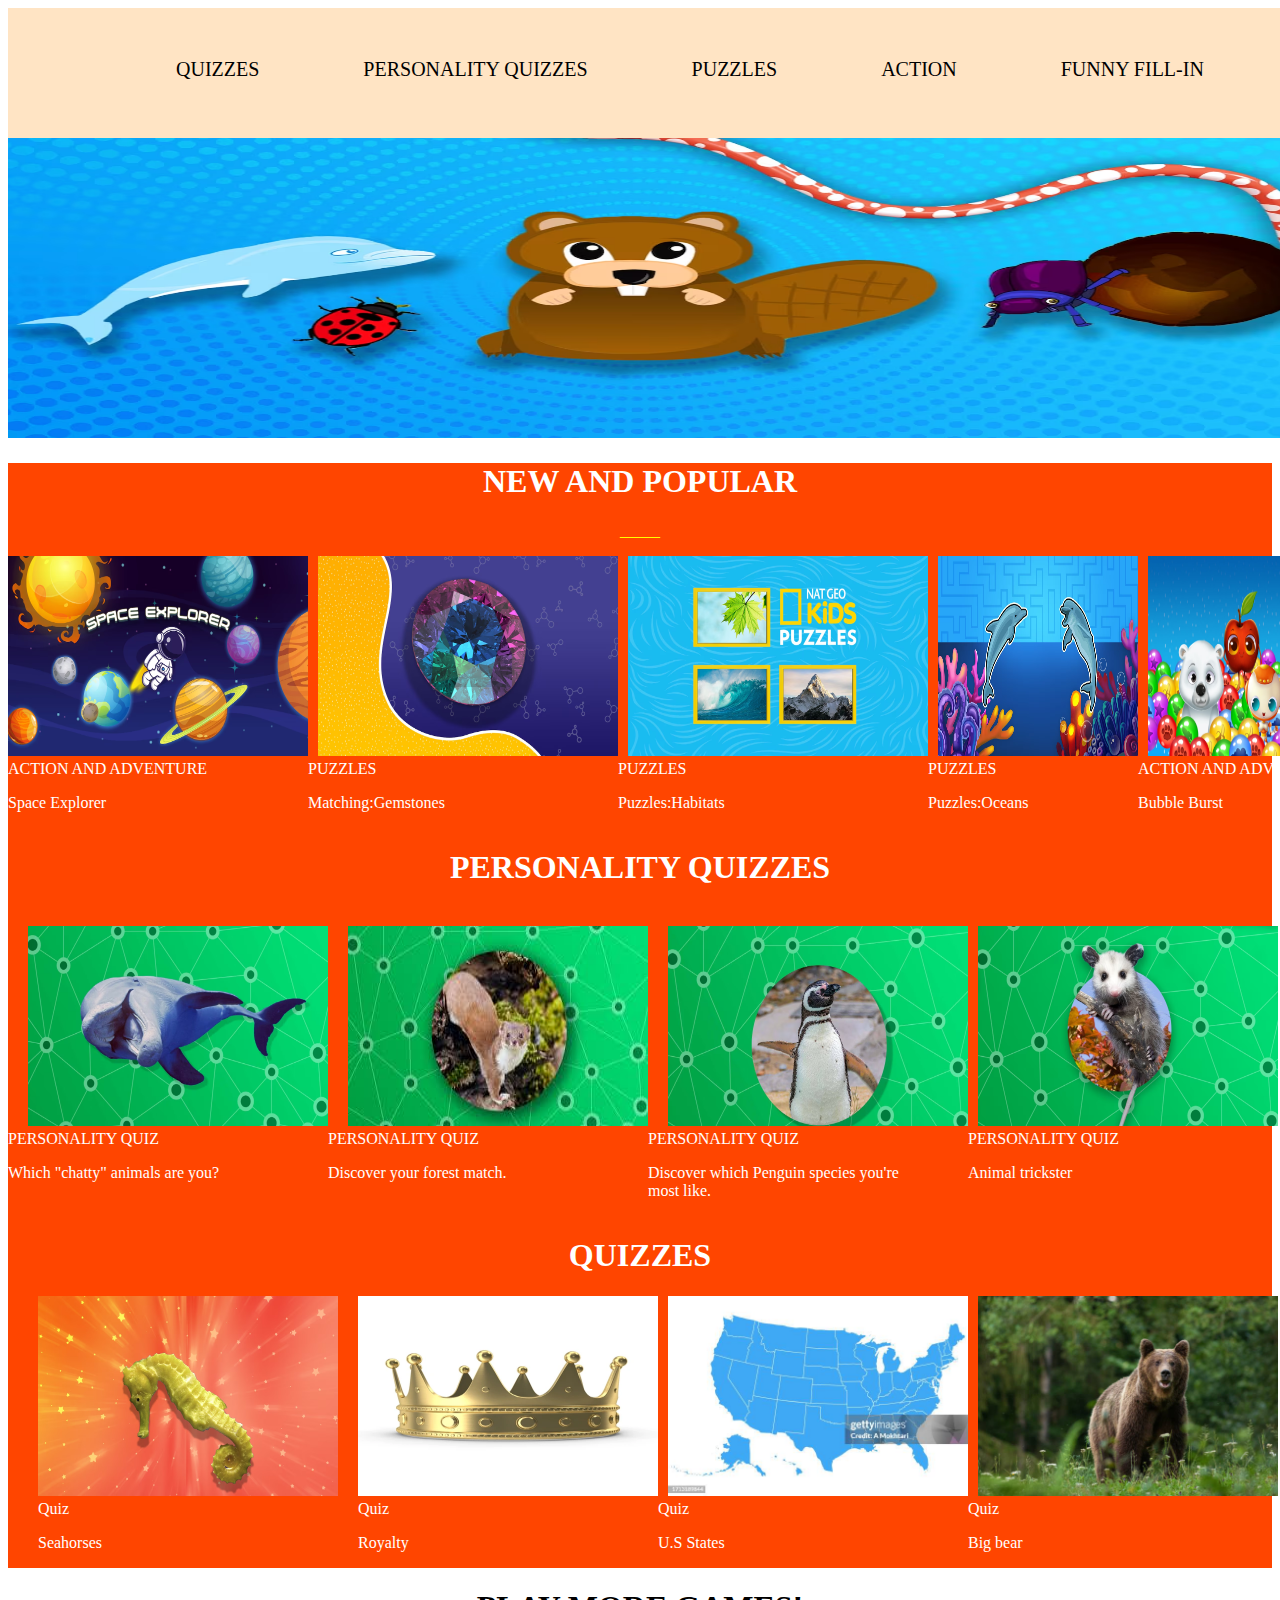
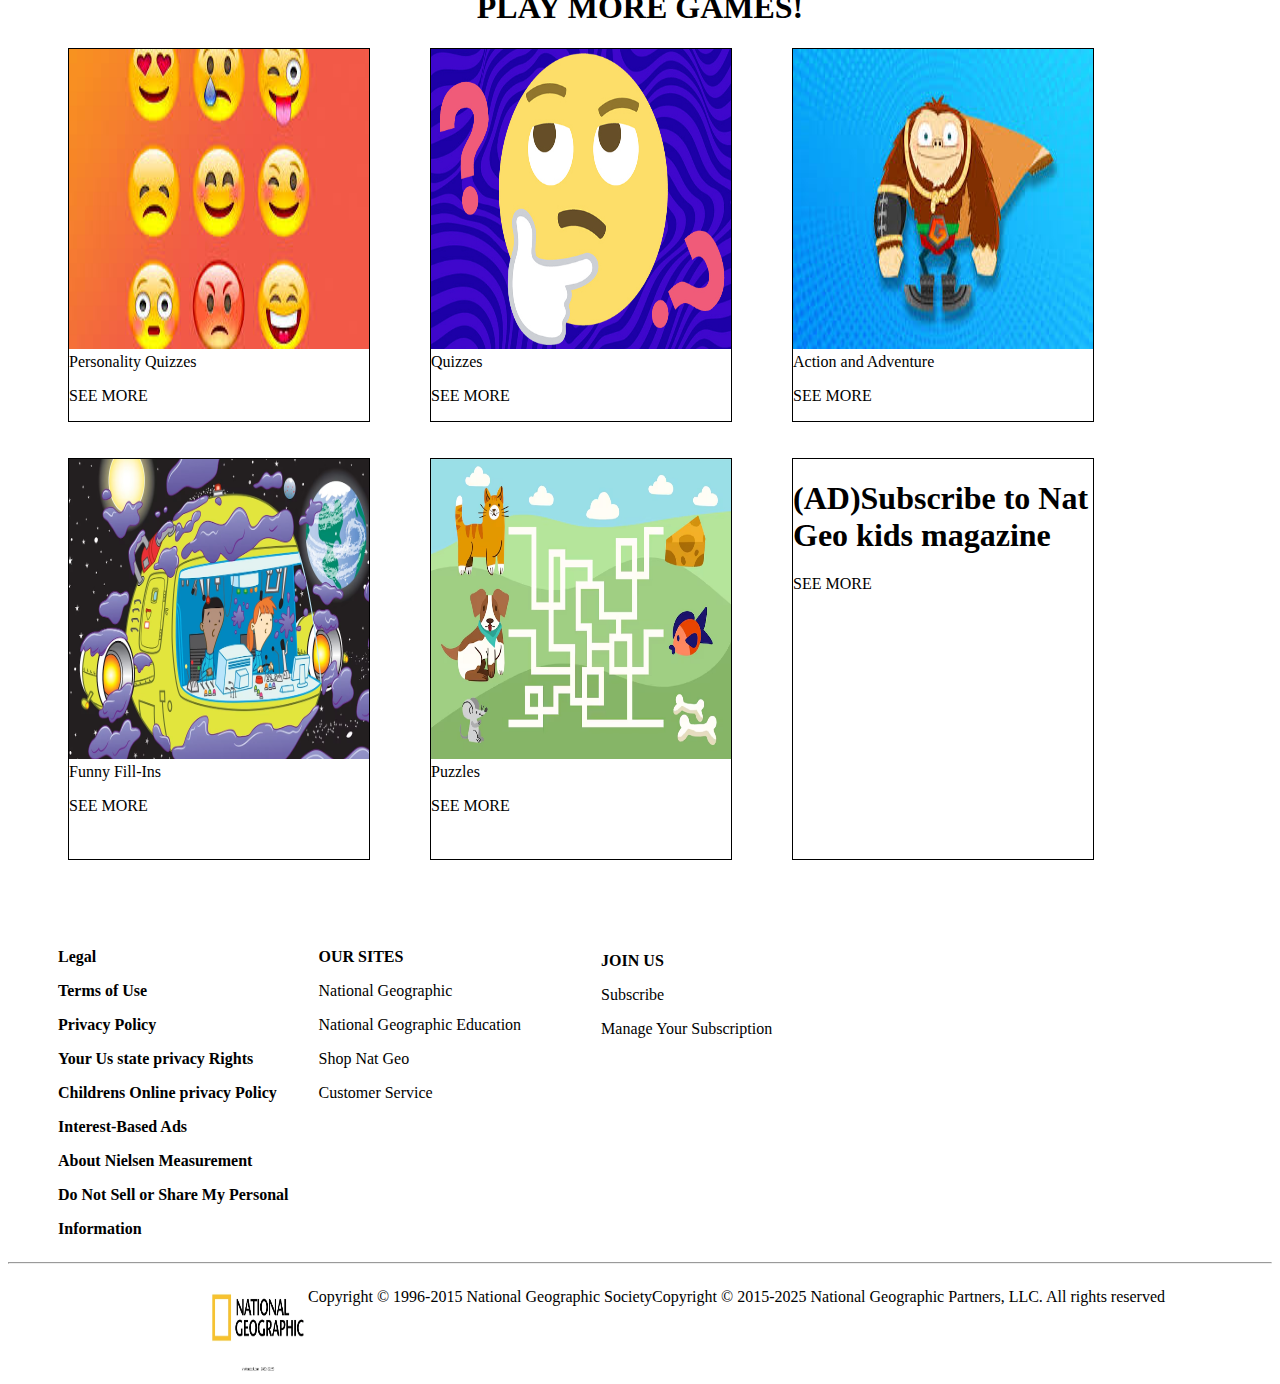
<file: games.html>
<!DOCTYPE html>
<html lang="en">
<head>
    <meta charset="UTF-8">
    <meta name="viewport" content="width=device-width, initial-scale=1.0">
    <title>Games</title>
    <link rel="stylesheet" href="games.css">
    <link rel="stylesheet" href="https://cdnjs.cloudflare.com/ajax/libs/font-awesome/4.7.0/css/font-awesome.min.css">
</head>
<body>
    <nav>
        &emsp;&emsp;&emsp;<a href="quizzes">QUIZZES</a>&emsp;&emsp;&emsp;&emsp;&emsp;
        <a href="personality quizzes">PERSONALITY QUIZZES</a>&emsp;&emsp;&emsp;&emsp;&emsp;
        <a href="puzzles">PUZZLES</a>&emsp;&emsp;&emsp;&emsp;&emsp;
        <a href="action">ACTION</a>&emsp;&emsp;&emsp;&emsp;&emsp;
        <a href="funny fill-in">FUNNY FILL-IN</a>&emsp;&emsp;&emsp;&emsp;&emsp;
    </nav>
    <div>
        <img src="kids.jpg"style="width:1300px;height:300px;">
    </div>
        <div style="background-color:orangered;">
        <h1 style="text-align:center;color:white;">NEW AND POPULAR</h1>
        <P style="text-align: center;color:yellow;">_____</P>
        <div class="main">
        <div>
            <img src="space.jpeg" style="width:300px;height:200px;">
            <figcaption>ACTION AND ADVENTURE</figcaption>
            <P>Space Explorer</P>
        </div>
        <div>
            <img src="gems.jpeg" style="width:300px;height:200px;margin-left:10px;">
            <figcaption>PUZZLES</figcaption>
            <p>Matching:Gemstones</p>
        </div>
        <div>
            <img src="habitat.jpeg"style="width:300px;height:200px;margin-left:10px;">
            <figcaption>PUZZLES</figcaption>
            <p>Puzzles:Habitats</p>
        </div>
        <div>
            <img src="ocean.jpeg"style="width:200px;height:200px;margin-left:10px;">
            <figcaption>PUZZLES</figcaption>
            <p>Puzzles:Oceans</p>
        </div>
        <div>
            <img src="bubble.jpeg" style="width:200px;height:200px;margin-left:10px;">
            <figcaption>ACTION AND ADVENTURE</figcaption>
            <P>Bubble Burst</P>
        </div>
        
    </div>
    <div>
           <h1 style="text-align: center;color:white;">PERSONALITY QUIZZES</h1><br>
    </div>
    <div class="neelu">
    <div>
        <img src="chatty.jpeg" style="width:300px;height:200px;margin-left:20px;">
        <figcaption>PERSONALITY QUIZ</figcaption>
        <p>Which "chatty" animals are you?</p>
    </div>
    <div>
        <img src="forest.jpeg" style="width:300px;height:200px;margin-left:20px;">
        <figcaption>PERSONALITY QUIZ</figcaption>
        <p>Discover your forest match.</p>
    </div>
    <div>
        <img src="penguin.jpeg" style="width:300px;height:200px;margin-left:20px;">
        <figcaption>PERSONALITY QUIZ</figcaption>
        <p>Discover which Penguin species you're<br>
             most like.</p>
    </div>
    <div>
        <img src="trickster.jpeg" style="width:300px;height:200px;margin-left:10px;">
        <figcaption>PERSONALITY QUIZ</figcaption>
        <p>Animal trickster</p>
    </div>
    </div>
    <div>
        <h1 style="text-align:center;color:white">QUIZZES</h1>
    </div>
    <div class="anu">
        <div style="margin-left:30px;">
            <img src="seahorse.jpeg" style="width:300px;height:200px;">
            <figcaption>Quiz</figcaption>
            <p>Seahorses</p>
                
        </div>
        <div style="margin-left:20px;">
            <img src="royalty.jpeg" style="width:300px;height:200px;">
            <figcaption>Quiz</figcaption>
            <p>Royalty</p>
        </div>
        <div>
            <img src="us.jpeg" style="width:300px;height:200px;margin-left:10px;">
            <figcaption>Quiz</figcaption>
            <p>U.S States</p>
        </div>
        <div>
            <img src="bear.jpeg" style="width:300px;height:200px;margin-left:10px;">
            <figcaption>Quiz</figcaption>
            <p>Big bear</p>
        </div>
        
    </div>
    </div>
    <div>
        <h1 style="text-align:center;">PLAY MORE GAMES!</h1>
    </div>
    <div class="seta">
        <div style="margin-left: 60px;border:1px solid;">
            <img src="emoji.jpeg" style="width:300px;height:300px;">
            <figcaption>Personality Quizzes</figcaption>
            <p>SEE MORE</p>
        </div>
        <div style="margin-left: 60px;border:1px solid;">
            <img src="qu.jpeg" style="width:300px;height:300px;">
            <figcaption>Quizzes</figcaption>
            <p>SEE MORE</p>
        </div>
        <div style="margin-left: 60px;border:1px solid;">
            <img src="adve.jpeg" style="width:300px;height:300px;">
            <figcaption>Action and Adventure</figcaption>
            <p>SEE MORE</p>
        </div>
        </div><br><br>
            <div class="sandy">
            <div style="border:1px solid;margin-left:60px;">
                <img src="ffi.jpeg" style="width:300px;height:300px;">
                <figcaption>Funny Fill-Ins</figcaption>
                <p>SEE MORE</p>
            </div>
            <div style="border:1px solid;margin-left:60px;">
                <img src="dog.jpeg" style="width:300px;height:300px;">
                <figcaption>Puzzles</figcaption>
                <p>SEE MORE</p>
            </div>
            <div style="border:1px solid;width:300px;height:400px;margin-left:60px;">
                <h1>(AD)Subscribe to Nat Geo kids magazine</h1>
                <p>SEE MORE</p>
            </div>
        </div><br><br><br><br>
            <div class="vamsi">
                <div style="margin-left:50px;">
                     <strong>
            <p>Legal</p>
            <p>Terms of Use</p>
            <p>Privacy Policy</p>
            <p>Your Us state privacy Rights</p>
            <p>Childrens Online privacy Policy</p>
            <p>Interest-Based Ads</p>
            <p>About Nielsen Measurement</p>
            <p>Do Not Sell or Share My Personal</p>
            <p>Information</p>
            </strong>
                </div><br>
                <div style="margin-left:30px;">
                    <strong><p>OUR SITES</p></strong>
            <p>National Geographic</p>
            <p>National Geographic Education</p>
            <p>Shop Nat Geo</p>
            <p>Customer Service</p>
                </div>
                <div style="margin-left:80px;margin-top:20px;">
                     <strong>JOIN US</strong>
                <p>Subscribe</p>
                <p>Manage Your Subscription</p>
                </div>
            </div>
            
         <hr>
         <section class="n">
            <footer>
                <div><img src="national.jpeg" style="width:100px;height:100px;margin-left:200px;"> </div>
                <p style="text-align:center;">
Copyright © 1996-2015 National Geographic SocietyCopyright © 2015-2025 National Geographic Partners, LLC.
 All rights reserved</p>
            </footer>
         </section>   
    
</body>

</html>
</file>
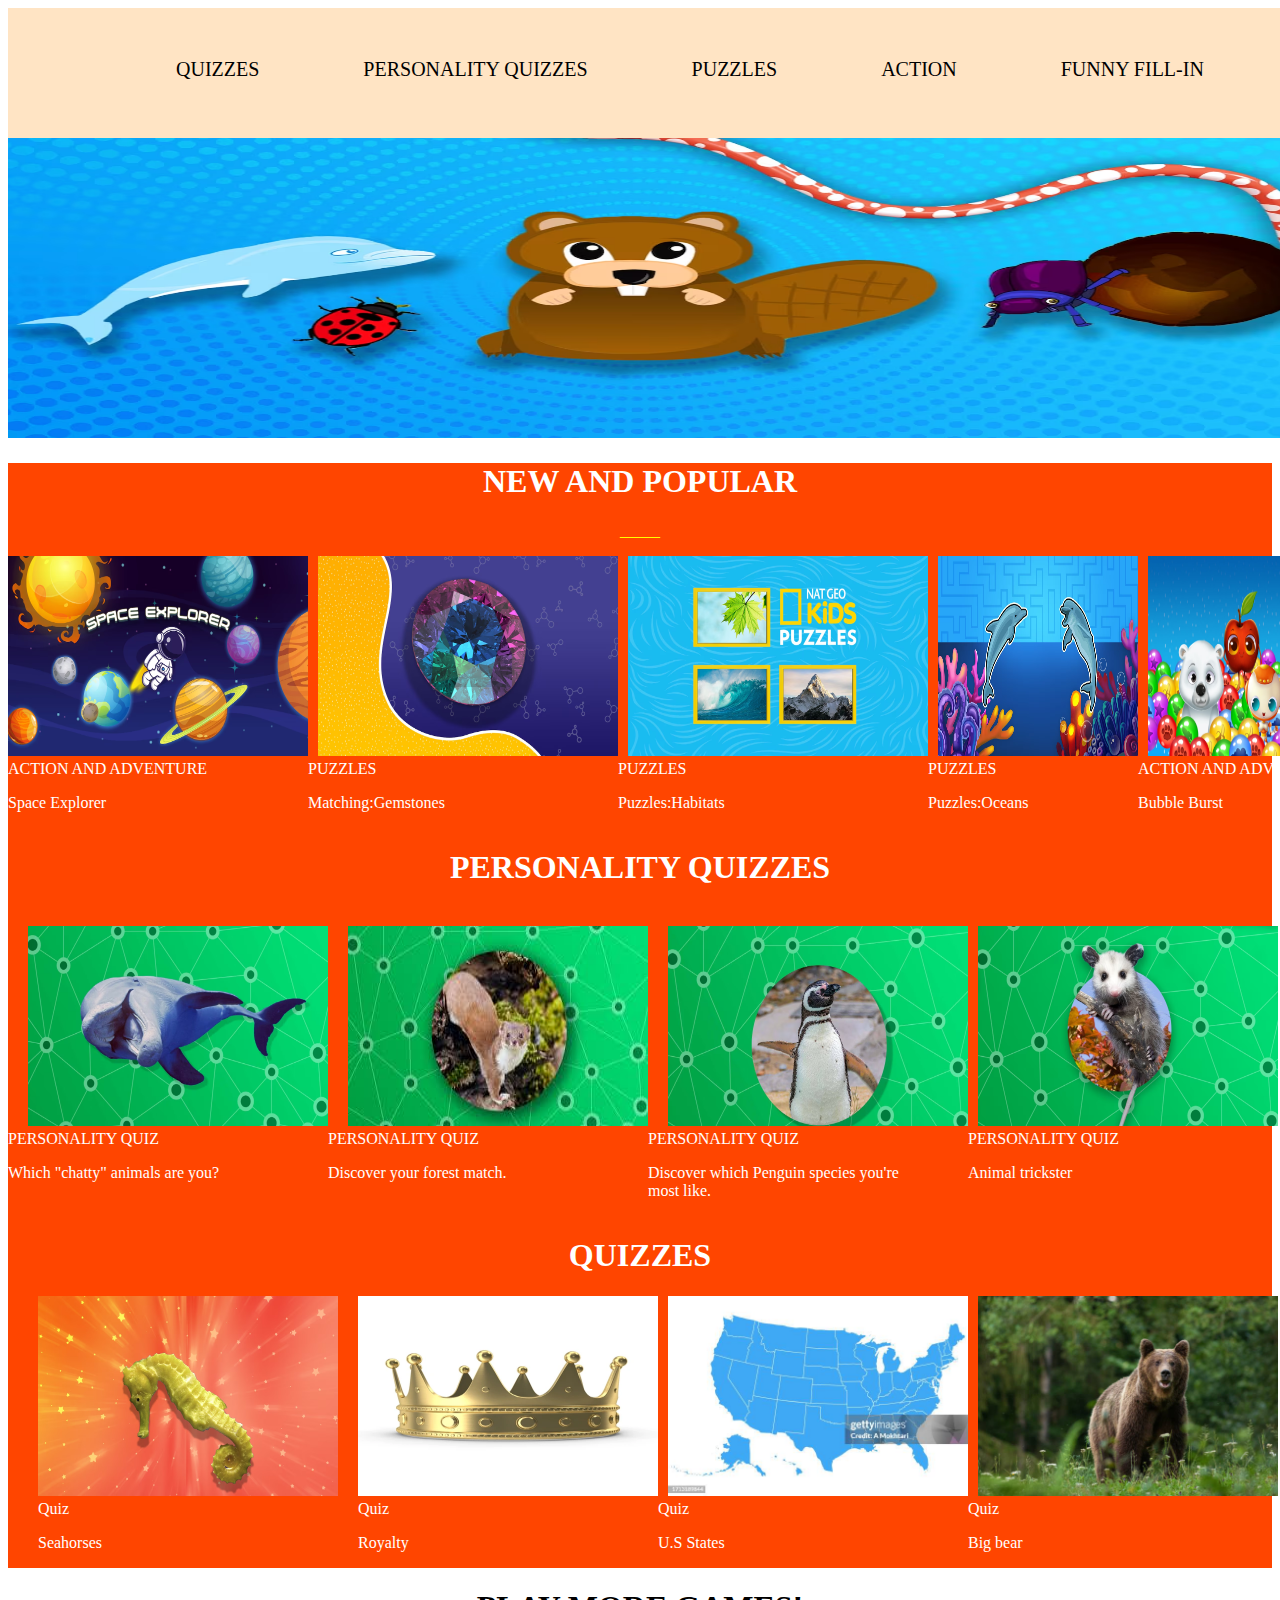
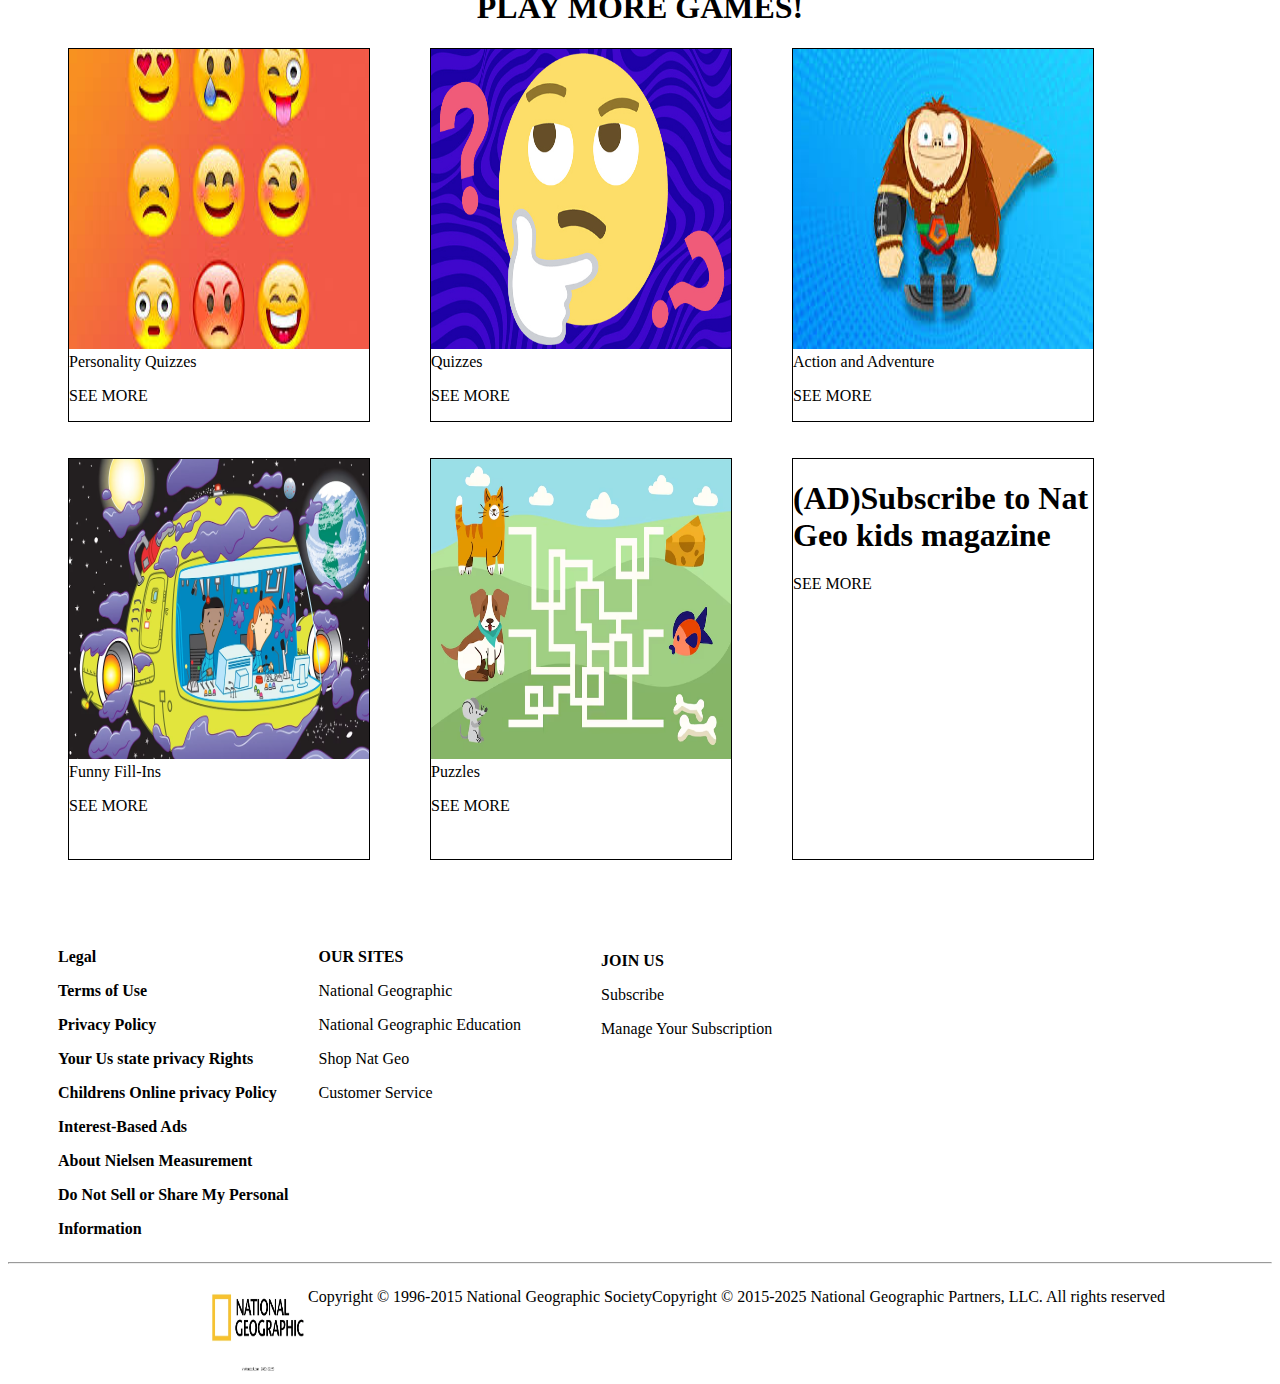
<file: index1.html>
<!DOCTYPE html>
<html lang="en">
<head>
    <meta charset="UTF-8">
    <meta name="viewport" content="width=device-width, initial-scale=1.0">
    <title>Games</title>
    <link rel="stylesheet" href="games.css">
    <link rel="stylesheet" href="https://cdnjs.cloudflare.com/ajax/libs/font-awesome/4.7.0/css/font-awesome.min.css">
</head>
<body>
    <nav>
        &emsp;&emsp;&emsp;<a href="quizzes">QUIZZES</a>&emsp;&emsp;&emsp;&emsp;&emsp;
        <a href="personality quizzes">PERSONALITY QUIZZES</a>&emsp;&emsp;&emsp;&emsp;&emsp;
        <a href="puzzles">PUZZLES</a>&emsp;&emsp;&emsp;&emsp;&emsp;
        <a href="action">ACTION</a>&emsp;&emsp;&emsp;&emsp;&emsp;
        <a href="funny fill-in">FUNNY FILL-IN</a>&emsp;&emsp;&emsp;&emsp;&emsp;
    </nav>
    <div>
        <img src="kids.jpg"style="width:1300px;height:300px;">
    </div>
        <div style="background-color:orangered;">
        <h1 style="text-align:center;color:white;">NEW AND POPULAR</h1>
        <P style="text-align: center;color:yellow;">_____</P>
        <div class="main">
        <div>
            <img src="space.jpeg" style="width:300px;height:200px;">
            <figcaption>ACTION AND ADVENTURE</figcaption>
            <P>Space Explorer</P>
        </div>
        <div>
            <img src="gems.jpeg" style="width:300px;height:200px;margin-left:10px;">
            <figcaption>PUZZLES</figcaption>
            <p>Matching:Gemstones</p>
        </div>
        <div>
            <img src="habitat.jpeg"style="width:300px;height:200px;margin-left:10px;">
            <figcaption>PUZZLES</figcaption>
            <p>Puzzles:Habitats</p>
        </div>
        <div>
            <img src="ocean.jpeg"style="width:200px;height:200px;margin-left:10px;">
            <figcaption>PUZZLES</figcaption>
            <p>Puzzles:Oceans</p>
        </div>
        <div>
            <img src="bubble.jpeg" style="width:200px;height:200px;margin-left:10px;">
            <figcaption>ACTION AND ADVENTURE</figcaption>
            <P>Bubble Burst</P>
        </div>
        
    </div>
    <div>
           <h1 style="text-align: center;color:white;">PERSONALITY QUIZZES</h1><br>
    </div>
    <div class="neelu">
    <div>
        <img src="chatty.jpeg" style="width:300px;height:200px;margin-left:20px;">
        <figcaption>PERSONALITY QUIZ</figcaption>
        <p>Which "chatty" animals are you?</p>
    </div>
    <div>
        <img src="forest.jpeg" style="width:300px;height:200px;margin-left:20px;">
        <figcaption>PERSONALITY QUIZ</figcaption>
        <p>Discover your forest match.</p>
    </div>
    <div>
        <img src="penguin.jpeg" style="width:300px;height:200px;margin-left:20px;">
        <figcaption>PERSONALITY QUIZ</figcaption>
        <p>Discover which Penguin species you're<br>
             most like.</p>
    </div>
    <div>
        <img src="trickster.jpeg" style="width:300px;height:200px;margin-left:10px;">
        <figcaption>PERSONALITY QUIZ</figcaption>
        <p>Animal trickster</p>
    </div>
    </div>
    <div>
        <h1 style="text-align:center;color:white">QUIZZES</h1>
    </div>
    <div class="anu">
        <div style="margin-left:30px;">
            <img src="seahorse.jpeg" style="width:300px;height:200px;">
            <figcaption>Quiz</figcaption>
            <p>Seahorses</p>
                
        </div>
        <div style="margin-left:20px;">
            <img src="royalty.jpeg" style="width:300px;height:200px;">
            <figcaption>Quiz</figcaption>
            <p>Royalty</p>
        </div>
        <div>
            <img src="us.jpeg" style="width:300px;height:200px;margin-left:10px;">
            <figcaption>Quiz</figcaption>
            <p>U.S States</p>
        </div>
        <div>
            <img src="bear.jpeg" style="width:300px;height:200px;margin-left:10px;">
            <figcaption>Quiz</figcaption>
            <p>Big bear</p>
        </div>
        
    </div>
    </div>
    <div>
        <h1 style="text-align:center;">PLAY MORE GAMES!</h1>
    </div>
    <div class="seta">
        <div style="margin-left: 60px;border:1px solid;">
            <img src="emoji.jpeg" style="width:300px;height:300px;">
            <figcaption>Personality Quizzes</figcaption>
            <p>SEE MORE</p>
        </div>
        <div style="margin-left: 60px;border:1px solid;">
            <img src="qu.jpeg" style="width:300px;height:300px;">
            <figcaption>Quizzes</figcaption>
            <p>SEE MORE</p>
        </div>
        <div style="margin-left: 60px;border:1px solid;">
            <img src="adve.jpeg" style="width:300px;height:300px;">
            <figcaption>Action and Adventure</figcaption>
            <p>SEE MORE</p>
        </div>
        </div><br><br>
            <div class="sandy">
            <div style="border:1px solid;margin-left:60px;">
                <img src="ffi.jpeg" style="width:300px;height:300px;">
                <figcaption>Funny Fill-Ins</figcaption>
                <p>SEE MORE</p>
            </div>
            <div style="border:1px solid;margin-left:60px;">
                <img src="dog.jpeg" style="width:300px;height:300px;">
                <figcaption>Puzzles</figcaption>
                <p>SEE MORE</p>
            </div>
            <div style="border:1px solid;width:300px;height:400px;margin-left:60px;">
                <h1>(AD)Subscribe to Nat Geo kids magazine</h1>
                <p>SEE MORE</p>
            </div>
        </div><br><br><br><br>
            <div class="vamsi">
                <div style="margin-left:50px;">
                     <strong>
            <p>Legal</p>
            <p>Terms of Use</p>
            <p>Privacy Policy</p>
            <p>Your Us state privacy Rights</p>
            <p>Childrens Online privacy Policy</p>
            <p>Interest-Based Ads</p>
            <p>About Nielsen Measurement</p>
            <p>Do Not Sell or Share My Personal</p>
            <p>Information</p>
            </strong>
                </div><br>
                <div style="margin-left:30px;">
                    <strong><p>OUR SITES</p></strong>
            <p>National Geographic</p>
            <p>National Geographic Education</p>
            <p>Shop Nat Geo</p>
            <p>Customer Service</p>
                </div>
                <div style="margin-left:80px;margin-top:20px;">
                     <strong>JOIN US</strong>
                <p>Subscribe</p>
                <p>Manage Your Subscription</p>
                </div>
            </div>
            
         <hr>
         <section class="n">
            <footer>
                <div><img src="national.jpeg" style="width:100px;height:100px;margin-left:200px;"> </div>
                <p style="text-align:center;">
Copyright © 1996-2015 National Geographic SocietyCopyright © 2015-2025 National Geographic Partners, LLC.
 All rights reserved</p>
            </footer>
         </section>   
    
</body>

</html>
</file>
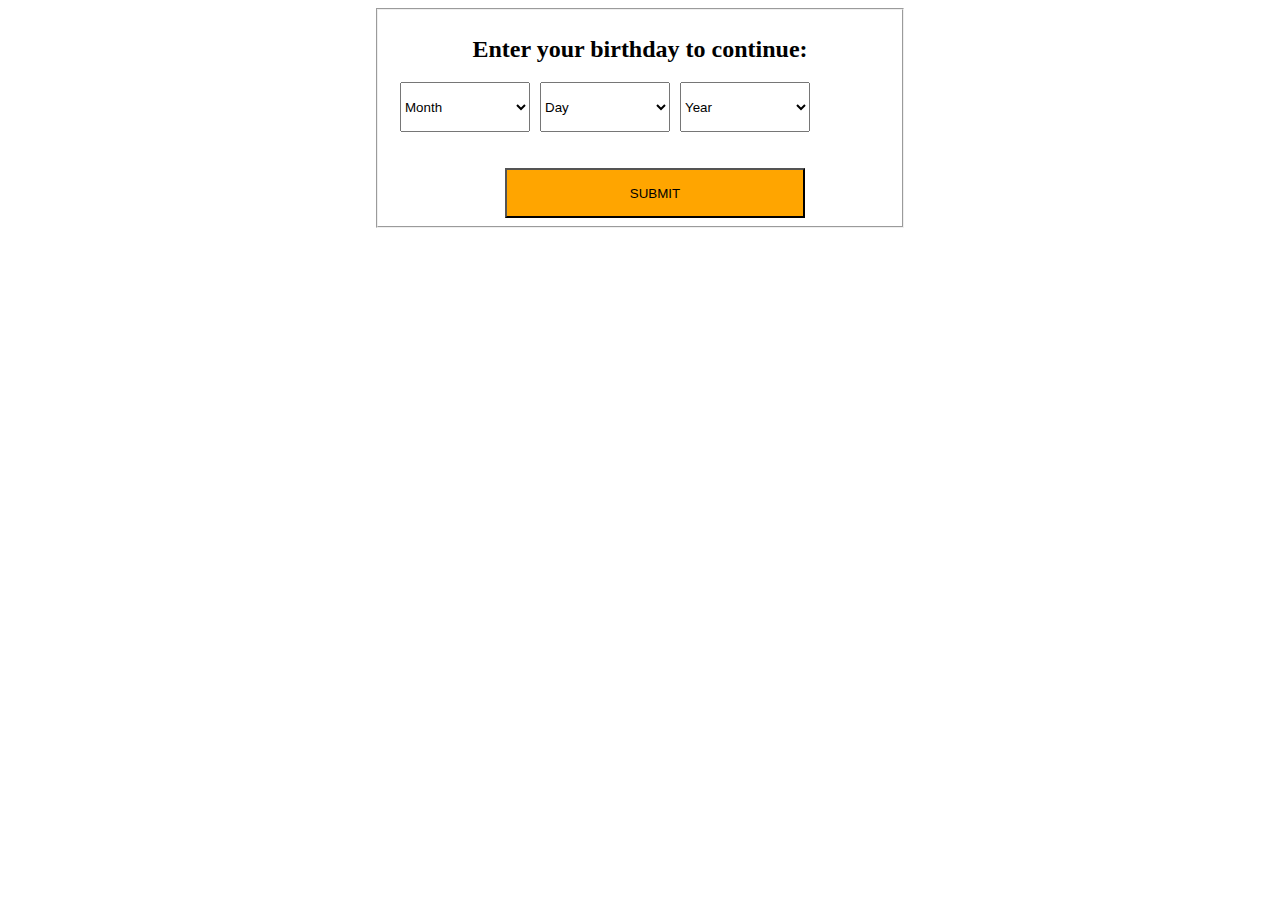
<file: index2.html>
<!DOCTYPE html>
<html lang="en">
<head>
    <meta charset="UTF-8">
    <meta name="viewport" content="width=device-width, initial-scale=1.0">
    <title>subscribe</title>
    <style>
        .main{
            display: flex;
        }
        select{margin-left: 10px;}
    </style>
</head>
<body>
    <center>
    <form>
        <fieldset style="width:500px;height:200px;text-align: center;">
            <h2>Enter your birthday to continue:</h2>
            <div class="main">
            <div>
                <select style="width:130px;height:50px;">
                    <option>Month</option>
                    <option>january</option>
                    <option>february</option>
                    <option>march</option>
                    <option>april</option>
                    <option>may</option>
                    <option>june</option>
                    <option>july</option>
                    <option>august</option>
                    <option>september</option>
                    <option>october</option>
                    <option>novermber</option>
                    <option>december</option>
                </select>
            </div><br>
            <div>
                <select style="width:130px;height:50px;">
                <option>Day</option>
                <option>1</option>
                <option>2</option>
                <option>3</option>
                <option>4</option>
                <option>5</option>
                <option>6</option>
                <option>7</option>
                <option>8</option>
                <option>9</option>
                <option>10</option>
                </select>
            </div>
            <div>
                <select style="width:130px;height:50px;">
                    <option>Year</option>
                    <option>1999</option>
                    <option>2000</option>
                    <option>2001</option>
                    <option>2002</option>
                    <option>2003</option>
                    <option>2004</option>
                    <option>2005</option>
                    <option>2006</option>
                    <option>2007</option>
                    <option>2008</option>
                    <option>2009</option>
                    <option>2010</option>
                </select><br><br><br>
            </div>
            </div>
            <button style="width:300px;height:50px;background-color:orange;margin-left:30px;">SUBMIT</button>
        </fieldset>
    </form>
    </center>
</body>
</html>
</file>
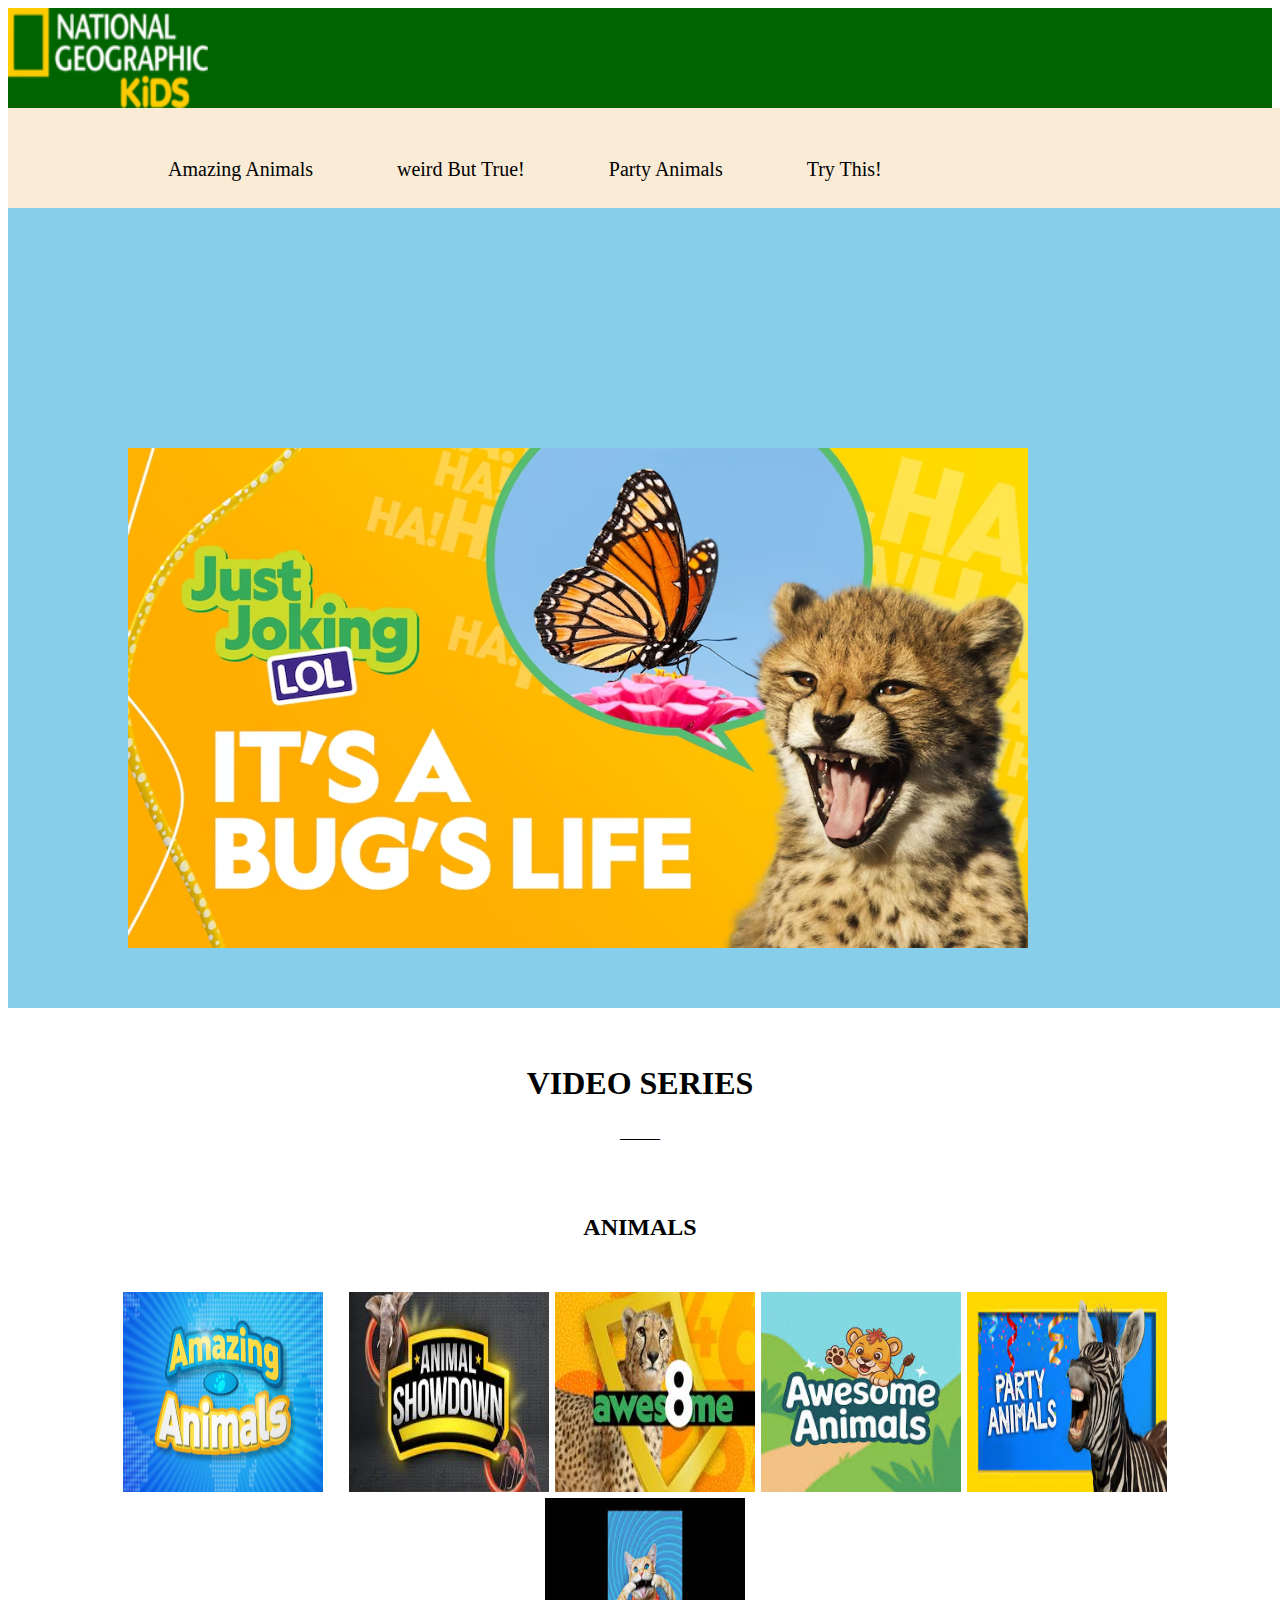
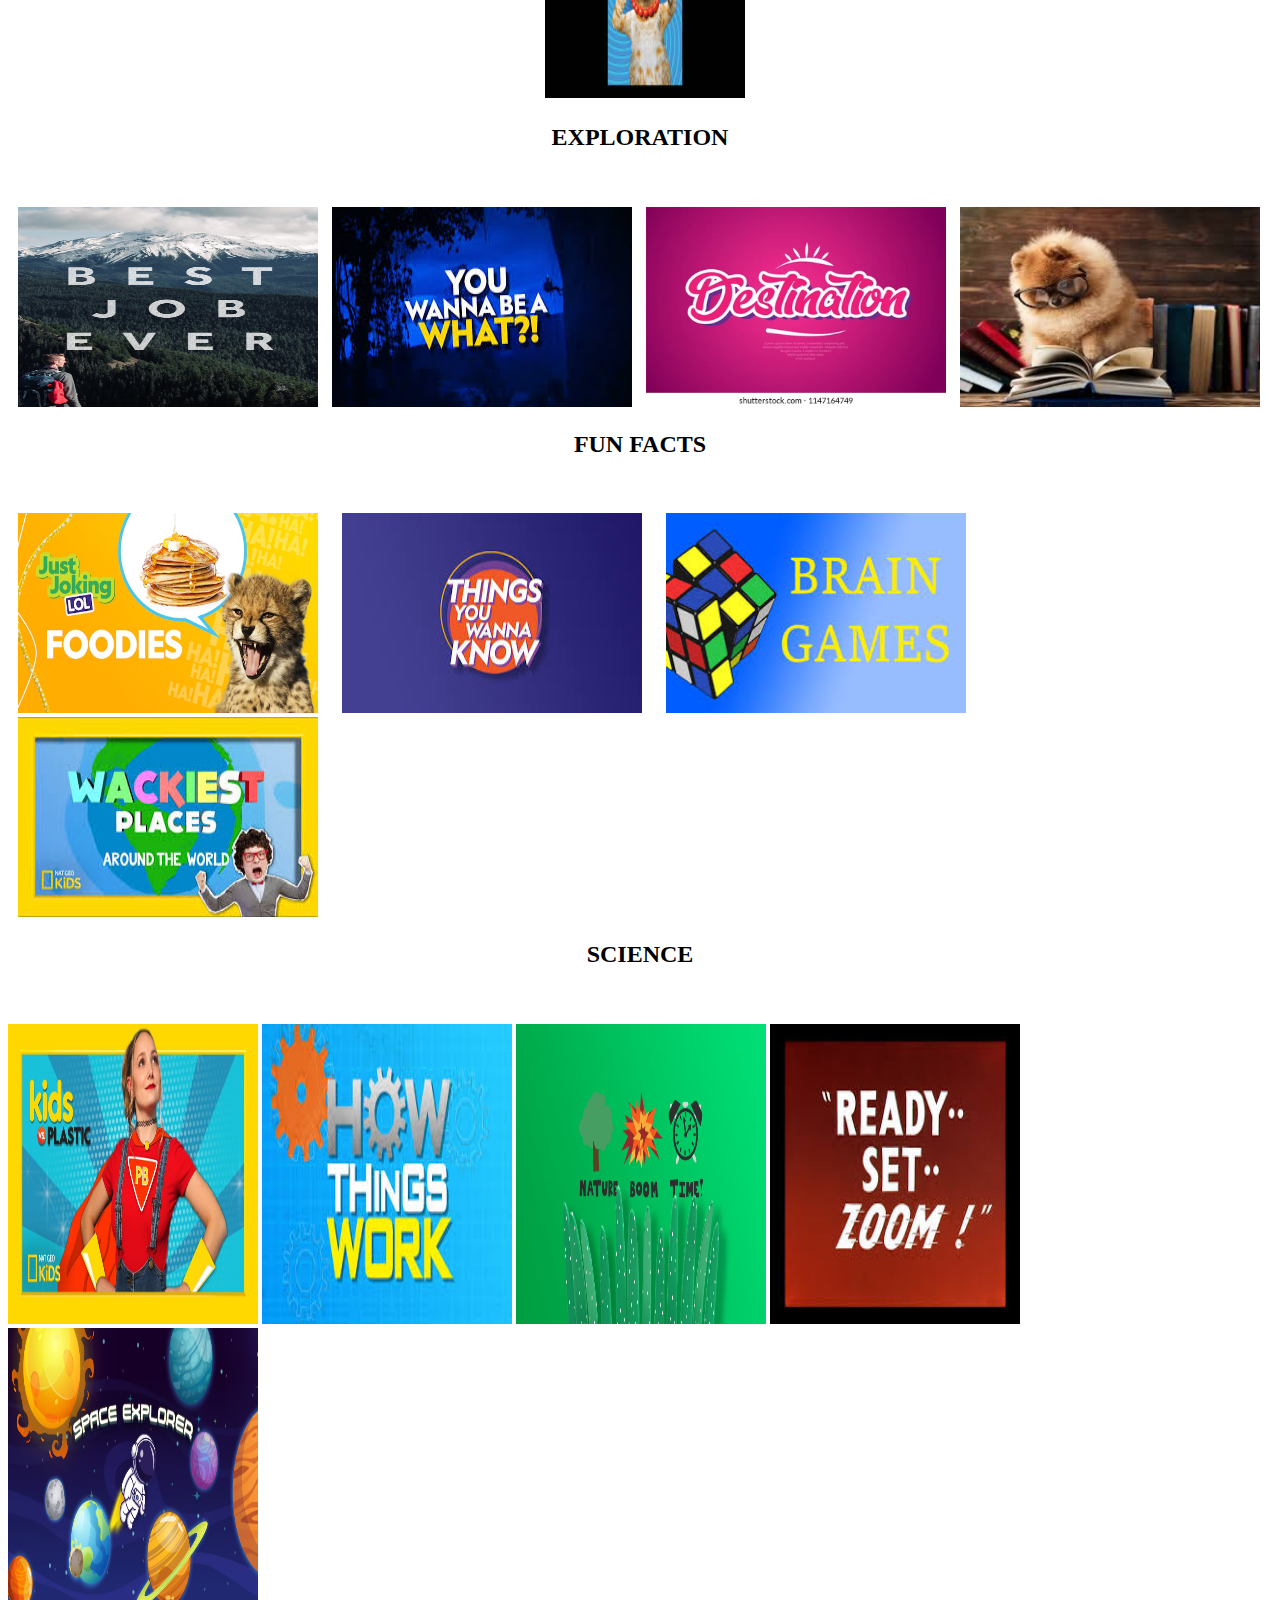
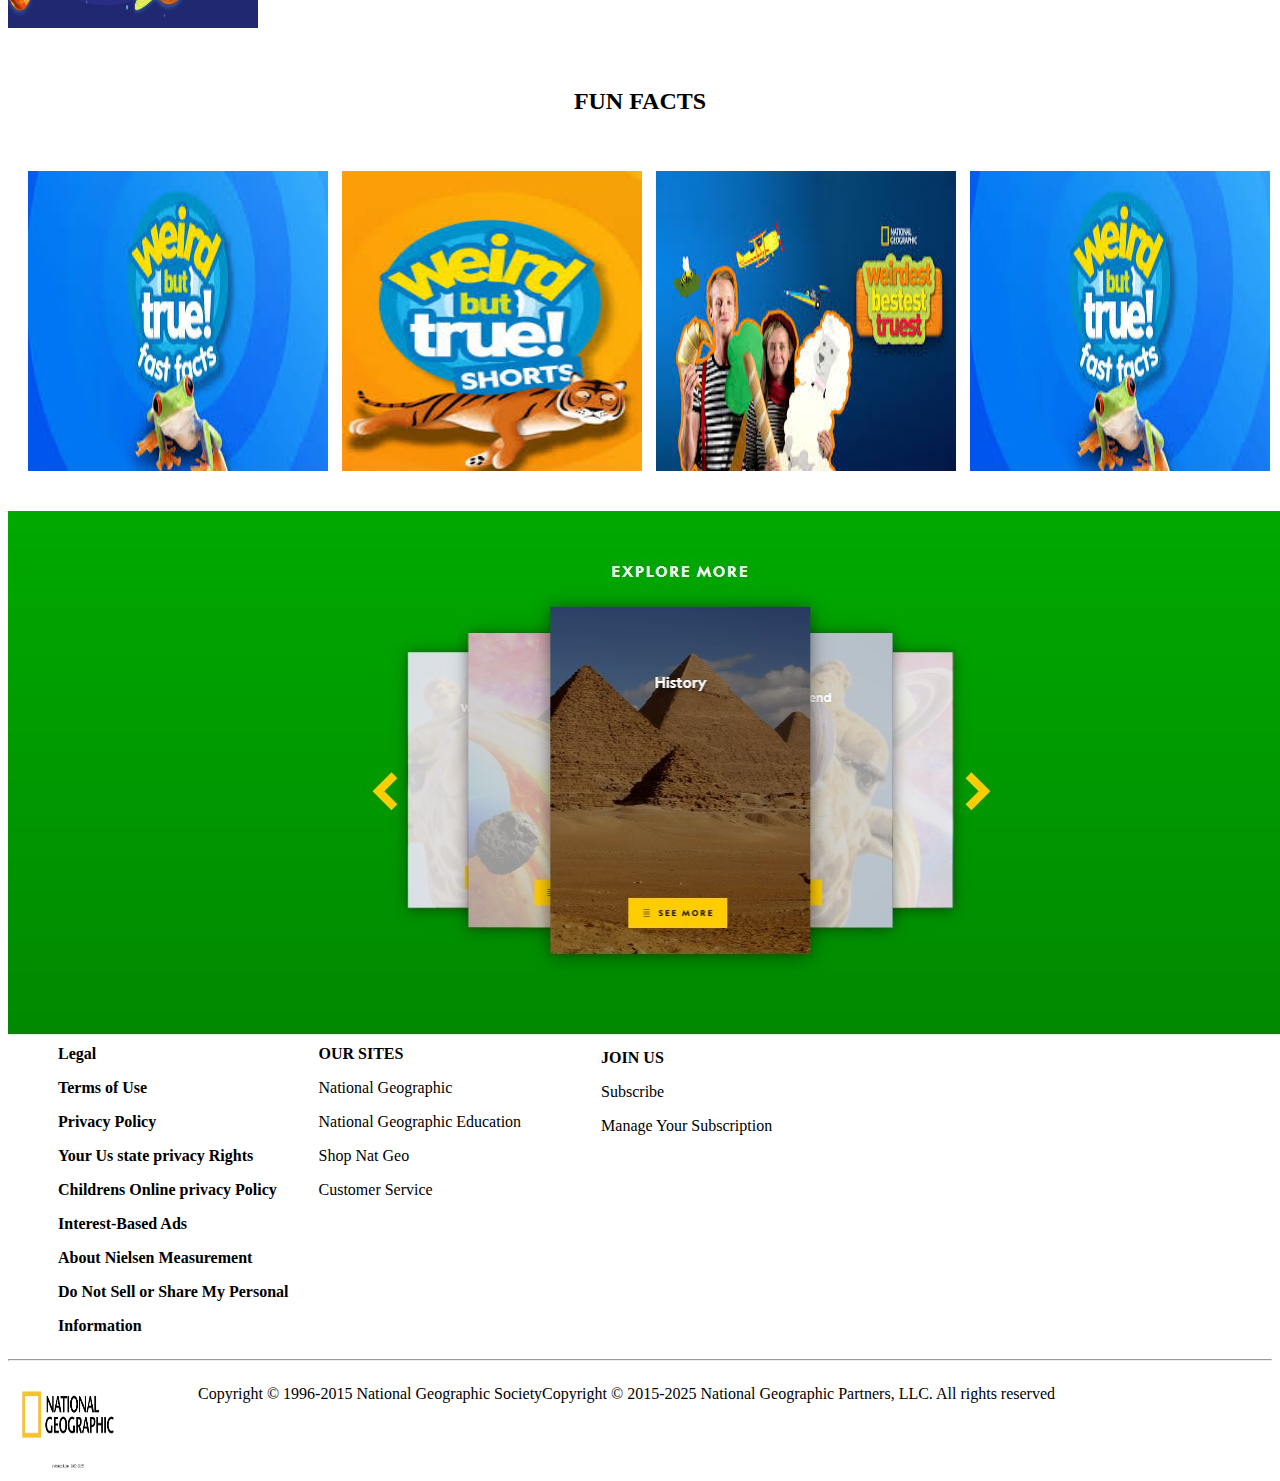
<file: index3.html>
<!DOCTYPE html>
<html lang="en">
<head>
    <meta charset="UTF-8">
    <meta name="viewport" content="width=device-width, initial-scale=1.0">
    <title>Videos</title>
    <link rel="stylesheet" href="video.css">
    <link rel="stylesheet" href="https://cdnjs.cloudflare.com/ajax/libs/font-awesome/4.7.0/css/font-awesome.min.css">
    
</head>
<body>
     <div style="background-color: darkgreen;height: 100px; ">
        <img src="logo" style="width:200px;height:100px;">
        
        
     </div>
    <nav>
          <a href="">Amazing Animals</a>
          <a href="">weird But True!</a>
          <a href="">Party Animals</a>
          <a href="">Try This!</a>
    </nav>
    
        <div style="background-color: skyblue;width:1300px;height:800px;">
            <iframe width="560" height="315" src="https://www.youtube.com/embed/J20eXhZTHEo?si=r1R1JgjkE9im6_Nc" title="YouTube video player" 
            frameborder="0" allow="accelerometer; autoplay; clipboard-write; encrypted-media; gyroscope; picture-in-picture; web-share" 
            referrerpolicy="strict-origin-when-cross-origin" allowfullscreen style="width:200px;height:200px;margin-left:30px;"></iframe>
            <iframe width="560" height="315" src="https://www.youtube.com/embed/xnu5htZpruE?si=21XxET_ZSmW9VvYG" title="YouTube video player" frameborder="0" allow="accelerometer; autoplay; clipboard-write; encrypted-media; gyroscope; picture-in-picture; web-share" 
            referrerpolicy="strict-origin-when-cross-origin" allowfullscreen style="width:200px;height:200px;"></iframe>
            <iframe width="560" height="315" src="https://www.youtube.com/embed/OMkEVX23BdM?si=ojBFRDdsY20JabWe" title="YouTube video player" frameborder="0" allow="accelerometer; autoplay; clipboard-write; encrypted-media; gyroscope; picture-in-picture; web-share" 
            referrerpolicy="strict-origin-when-cross-origin" allowfullscreen style="width:200px;height:200px;"></iframe>
           
            <iframe width="560" height="315" src="https://www.youtube.com/embed/VrXjs6b2j54?si=qFdfZEkHa5u6mXT2" title="YouTube video player" frameborder="0" allow="accelerometer; autoplay; clipboard-write; encrypted-media; gyroscope; picture-in-picture; web-share"
             referrerpolicy="strict-origin-when-cross-origin" allowfullscreen style="width:200px;height:200px;"></iframe>
             <iframe width="560" height="315" src="https://www.youtube.com/embed/CjOwP-0N9CQ?si=K9c2T700vF6G9PXs" title="YouTube video player" frameborder="0" allow="accelerometer; autoplay; clipboard-write; encrypted-media; gyroscope; picture-in-picture; web-share"
             referrerpolicy="strict-origin-when-cross-origin" allowfullscreen style="width:200px;height:200px;"></iframe>
             <iframe width="560" height="315" src="https://www.youtube.com/embed/1lViKrWgTYk?si=hk1B1XFj0TnSCC5c" title="YouTube video player" frameborder="0" allow="accelerometer; autoplay; clipboard-write; encrypted-media; gyroscope; picture-in-picture; web-share" 
             referrerpolicy="strict-origin-when-cross-origin" allowfullscreen style="width:200px;height:200px;"></iframe><br><br><br>
             <img src="just.jpeg" style="width:900px;height:500px;margin-left:120px;">
        </div><br><br>

        <h1 style="text-align: center;">VIDEO SERIES</h1>
        <P style="text-align: center;">_____</P><br><br>
        <h2 style="text-align: center;">ANIMALS</p><br>
        <img src="amaz.jpeg" style="width:200px;height:200px;margin-left:10px">
        <img src="showdown.jpeg" style="width:200px;height:200px;margin-left:20px;">
        <img src="aw8.jpg" style="width:200px;height:200px;">
        <img src="awesomeanimals.jpeg" style="width:200px;height:200px;">
        <img src="party.jpeg" style="width:200px;height:200px;">
        <img src="mome.jpeg" style="width:200px;height:200px;margin-left:10px;">


        <h2 style="text-align:center">EXPLORATION</h1><br><br>
        <img src="bestjobever.jpeg" style="width:300px;height:200px;margin-left:10px;">
        <img src="youwanna.jpeg" style=width:300px;height:200px;margin-left:10px;>
        <img src="destination.jpeg" style="width:300px;height:200px;margin-left:10px;">
        <img src="book.jpeg" style="width:300px;height:200px;margin-left:10px;">

        <h2 style="text-align:center">FUN FACTS</h2><br><br>
        <img src="look.jpeg" style="width:300px;height:200px;margin-left:10px;">
        <img src="things.jpeg" style="width:300px;height:200px;margin-left:20px;">
        <img src="brain.jpeg" style="width:300px;height:200px;margin-left:20px;">
        <img src="wackiest.jpeg" style="width:300px;height:200px;margin-left:10px;">

        <h2 style="text-align: center;">SCIENCE</h2><br><br>
        <img src="plastic.jpeg" style="width:250px;height:300px">
        <img src="how.jpeg" style="width:250px;height:300px;">
        <img src="boom.jpeg" style=width:250px;height:300px;>
        <img src="zoom.jpeg" style="width:250px;height:300px">
        <img src="space.jpeg" style="width:250px;height:300px;"><br><br><br>

        <h2 style="text-align: center;">FUN FACTS</h2><br><br>
        <img src="fact.jpeg" style="width:300px;height:300px;margin-left:20px;">
        <img src="short.jpeg" style="width:300px;height:300px;margin-left:10px;">
        <img src="bestest.jpeg" style="width:300px;height:300px;margin-left:10px;">
        <img src="fact.jpeg" style="width:300px;height:300px;margin-left:10px;"><br><br><br>
        
      <div style="background-color: green; width:1300px;height:500px;">
       <img src="g.jpg" alt="">
      </div><br>
       <div class="vamsi">
                <div style="margin-left:50px;">
                     <strong>
            <p>Legal</p>
            <p>Terms of Use</p>
            <p>Privacy Policy</p>
            <p>Your Us state privacy Rights</p>
            <p>Childrens Online privacy Policy</p>
            <p>Interest-Based Ads</p>
            <p>About Nielsen Measurement</p>
            <p>Do Not Sell or Share My Personal</p>
            <p>Information</p>
            </strong>
             </div><br>
                <div style="margin-left:30px;">
                    <strong><p>OUR SITES</p></strong>
            <p>National Geographic</p>
            <p>National Geographic Education</p>
            <p>Shop Nat Geo</p>
            <p>Customer Service</p>
                </div>
                <div style="margin-left:80px;margin-top:20px;">
                     <strong>JOIN US</strong>
                <p>Subscribe</p>
                <p>Manage Your Subscription</p>
                </div>
            </div>
             <hr>
         <section class="n">
            <footer>
                <div><img src="national.jpeg" style="width:100px;height:100px;margin-left:10px;"> </div>
                <p style="text-align:center; margin-left: 80px;">
Copyright © 1996-2015 National Geographic SocietyCopyright © 2015-2025 National Geographic Partners, LLC.
 All rights reserved</p>

            </footer>
         </section>   

        


       
</body>
</html>
</file>
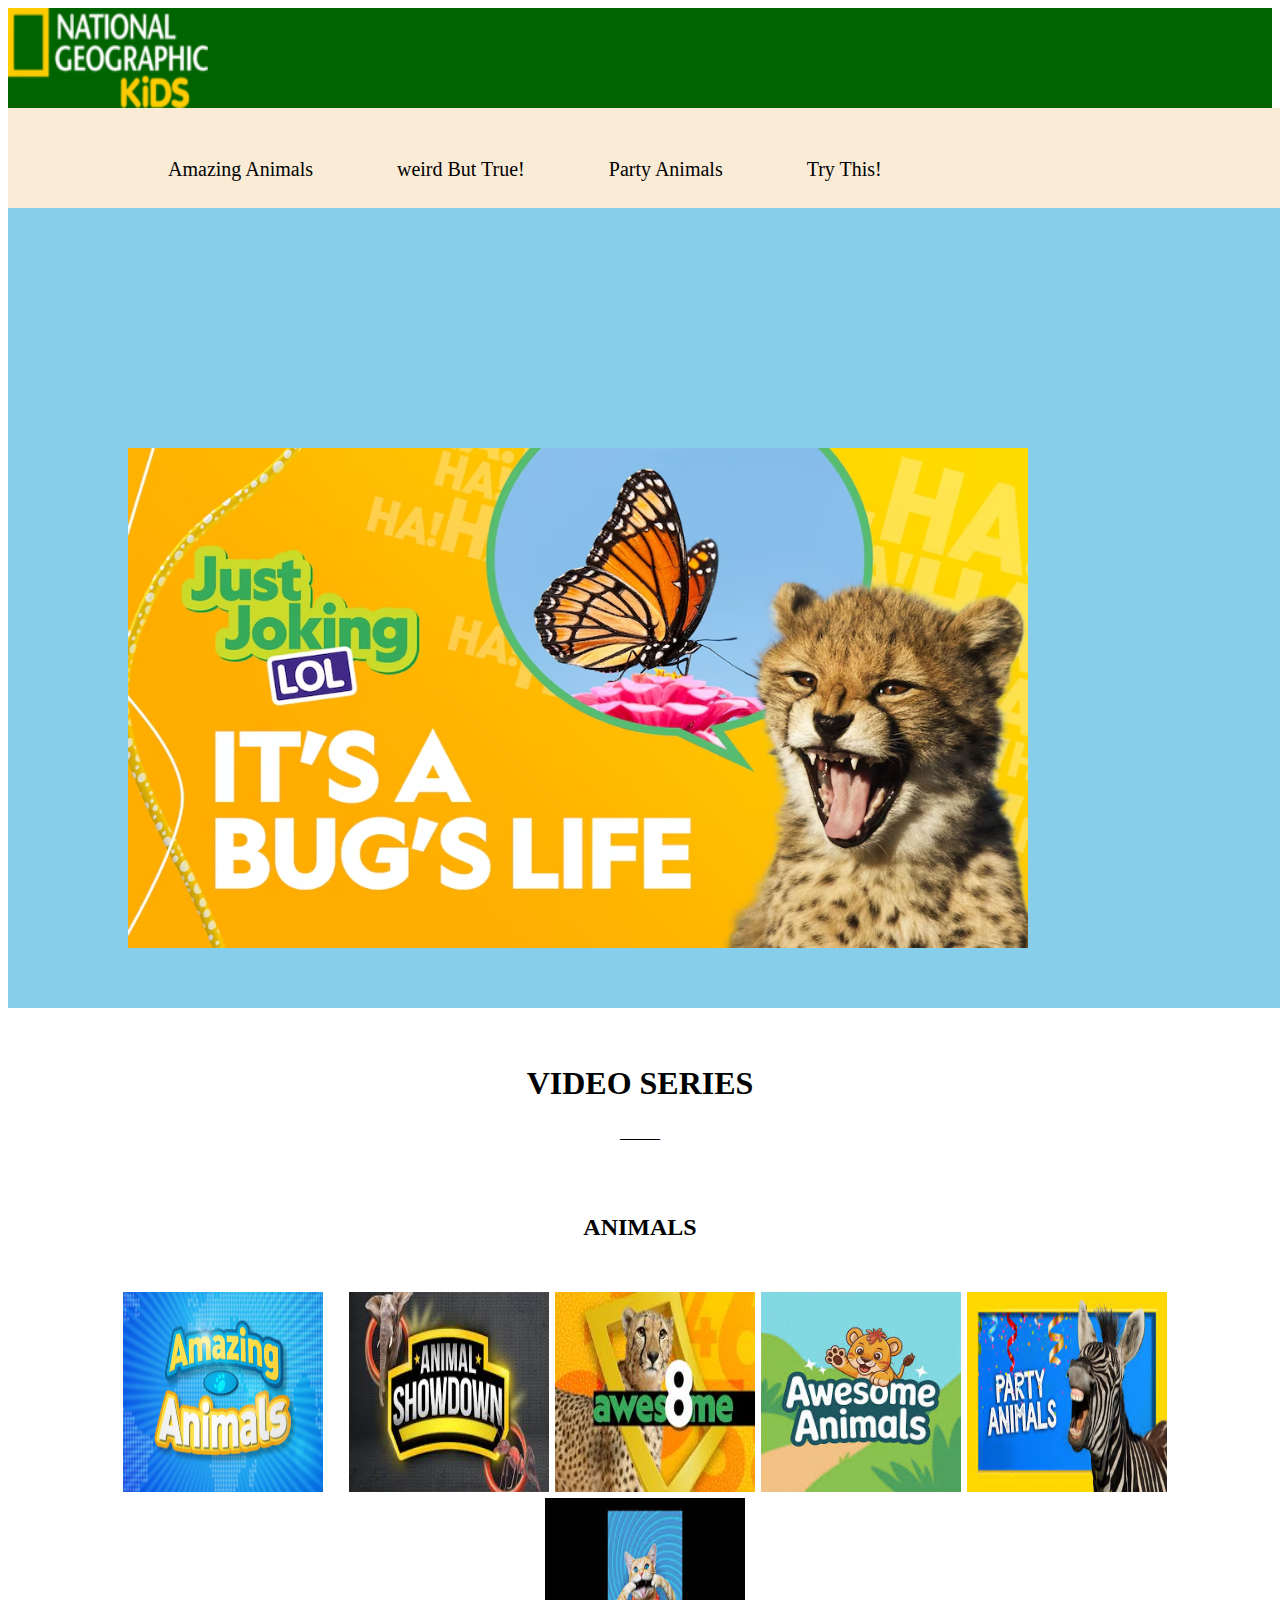
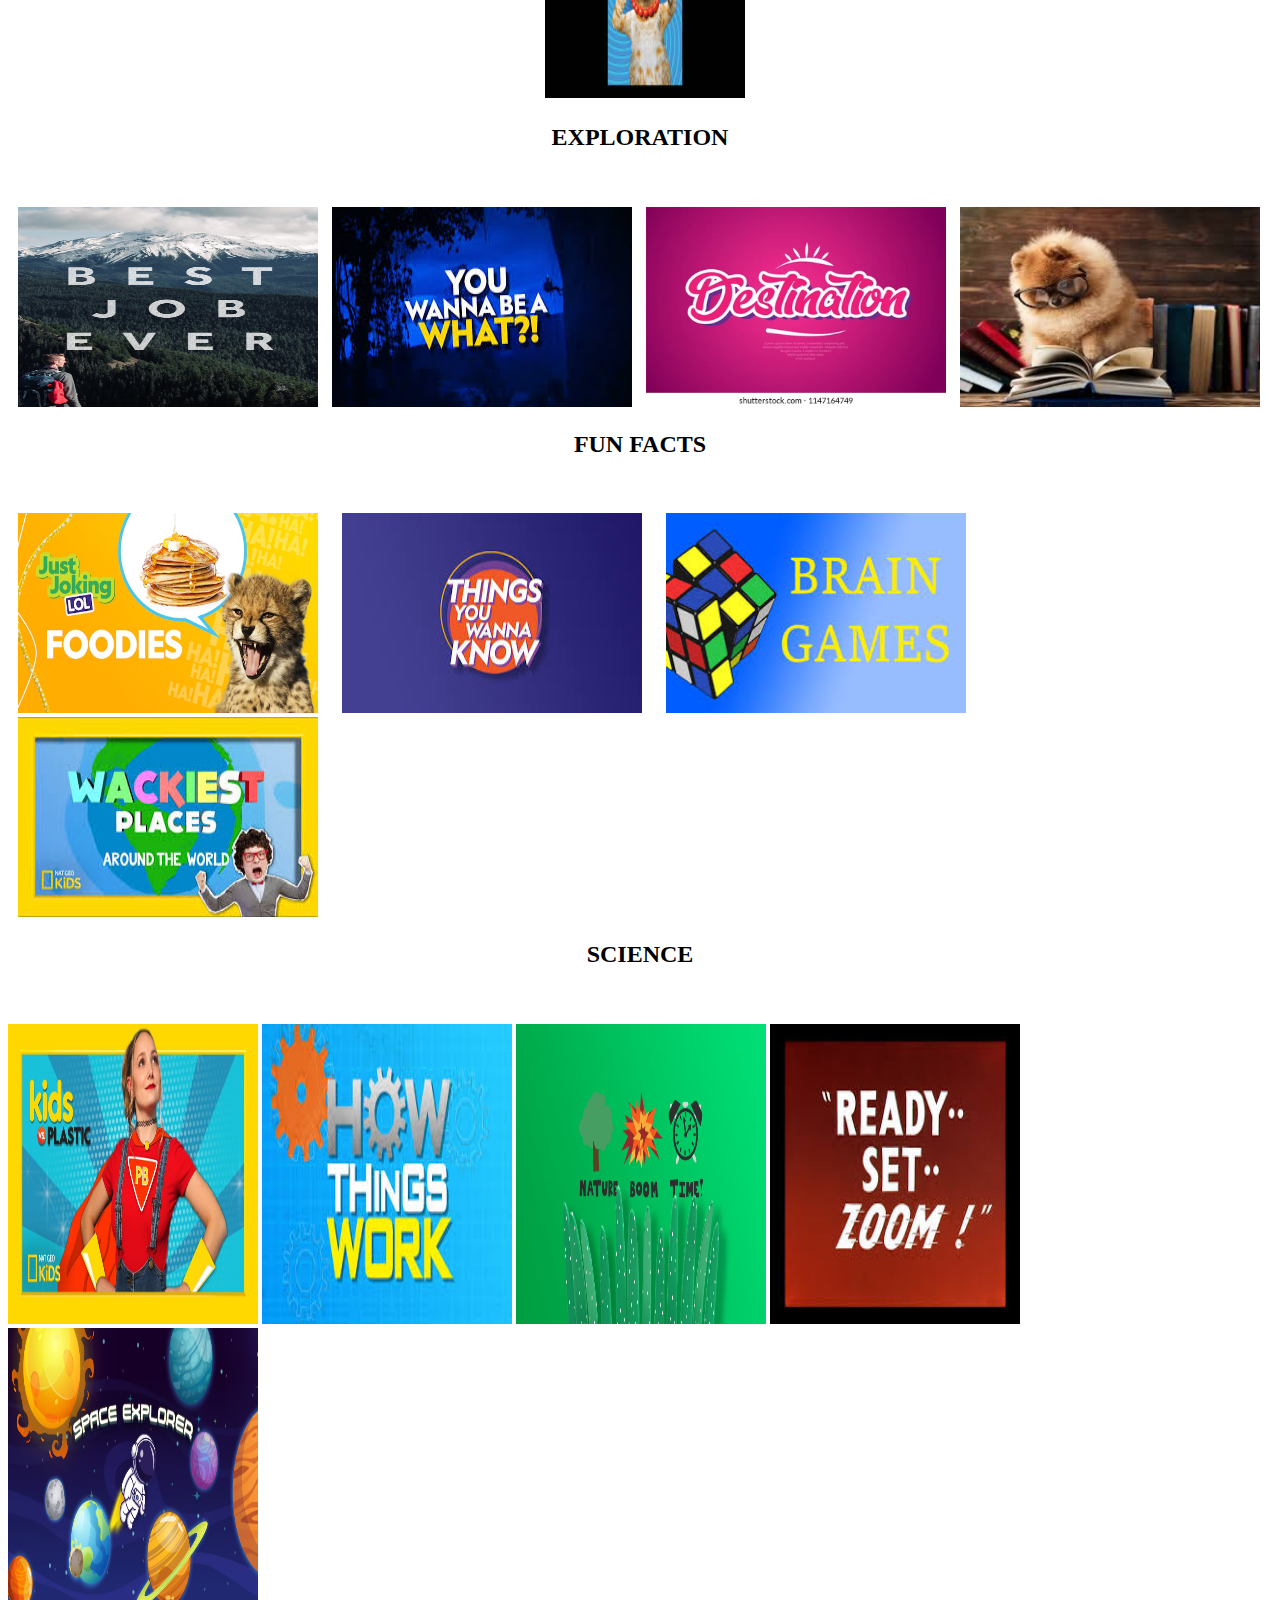
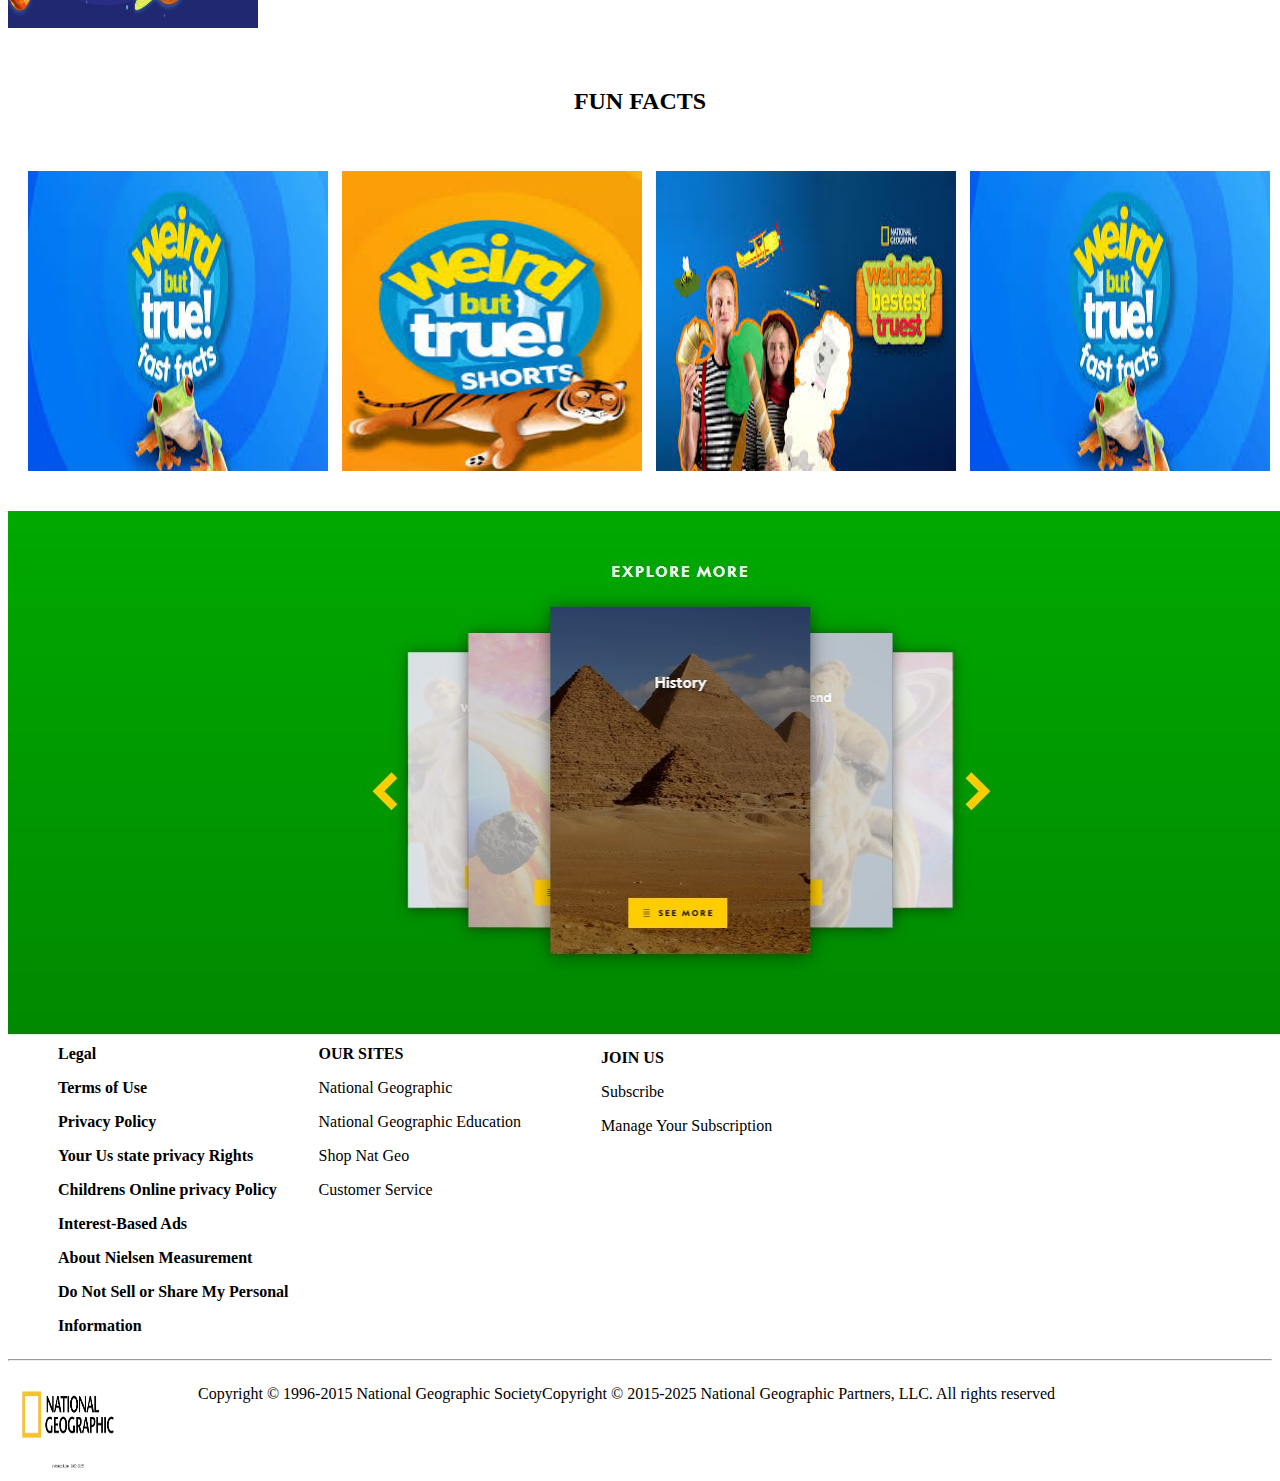
<file: video.html>
<!DOCTYPE html>
<html lang="en">
<head>
    <meta charset="UTF-8">
    <meta name="viewport" content="width=device-width, initial-scale=1.0">
    <title>Videos</title>
    <link rel="stylesheet" href="video.css">
    <link rel="stylesheet" href="https://cdnjs.cloudflare.com/ajax/libs/font-awesome/4.7.0/css/font-awesome.min.css">
    
</head>
<body>
     <div style="background-color: darkgreen;height: 100px; ">
        <img src="logo" style="width:200px;height:100px;">
        
        
     </div>
    <nav>
          <a href="">Amazing Animals</a>
          <a href="">weird But True!</a>
          <a href="">Party Animals</a>
          <a href="">Try This!</a>
    </nav>
    
        <div style="background-color: skyblue;width:1300px;height:800px;">
            <iframe width="560" height="315" src="https://www.youtube.com/embed/J20eXhZTHEo?si=r1R1JgjkE9im6_Nc" title="YouTube video player" 
            frameborder="0" allow="accelerometer; autoplay; clipboard-write; encrypted-media; gyroscope; picture-in-picture; web-share" 
            referrerpolicy="strict-origin-when-cross-origin" allowfullscreen style="width:200px;height:200px;margin-left:30px;"></iframe>
            <iframe width="560" height="315" src="https://www.youtube.com/embed/xnu5htZpruE?si=21XxET_ZSmW9VvYG" title="YouTube video player" frameborder="0" allow="accelerometer; autoplay; clipboard-write; encrypted-media; gyroscope; picture-in-picture; web-share" 
            referrerpolicy="strict-origin-when-cross-origin" allowfullscreen style="width:200px;height:200px;"></iframe>
            <iframe width="560" height="315" src="https://www.youtube.com/embed/OMkEVX23BdM?si=ojBFRDdsY20JabWe" title="YouTube video player" frameborder="0" allow="accelerometer; autoplay; clipboard-write; encrypted-media; gyroscope; picture-in-picture; web-share" 
            referrerpolicy="strict-origin-when-cross-origin" allowfullscreen style="width:200px;height:200px;"></iframe>
           
            <iframe width="560" height="315" src="https://www.youtube.com/embed/VrXjs6b2j54?si=qFdfZEkHa5u6mXT2" title="YouTube video player" frameborder="0" allow="accelerometer; autoplay; clipboard-write; encrypted-media; gyroscope; picture-in-picture; web-share"
             referrerpolicy="strict-origin-when-cross-origin" allowfullscreen style="width:200px;height:200px;"></iframe>
             <iframe width="560" height="315" src="https://www.youtube.com/embed/CjOwP-0N9CQ?si=K9c2T700vF6G9PXs" title="YouTube video player" frameborder="0" allow="accelerometer; autoplay; clipboard-write; encrypted-media; gyroscope; picture-in-picture; web-share"
             referrerpolicy="strict-origin-when-cross-origin" allowfullscreen style="width:200px;height:200px;"></iframe>
             <iframe width="560" height="315" src="https://www.youtube.com/embed/1lViKrWgTYk?si=hk1B1XFj0TnSCC5c" title="YouTube video player" frameborder="0" allow="accelerometer; autoplay; clipboard-write; encrypted-media; gyroscope; picture-in-picture; web-share" 
             referrerpolicy="strict-origin-when-cross-origin" allowfullscreen style="width:200px;height:200px;"></iframe><br><br><br>
             <img src="just.jpeg" style="width:900px;height:500px;margin-left:120px;">
        </div><br><br>

        <h1 style="text-align: center;">VIDEO SERIES</h1>
        <P style="text-align: center;">_____</P><br><br>
        <h2 style="text-align: center;">ANIMALS</p><br>
        <img src="amaz.jpeg" style="width:200px;height:200px;margin-left:10px">
        <img src="showdown.jpeg" style="width:200px;height:200px;margin-left:20px;">
        <img src="aw8.jpg" style="width:200px;height:200px;">
        <img src="awesomeanimals.jpeg" style="width:200px;height:200px;">
        <img src="party.jpeg" style="width:200px;height:200px;">
        <img src="mome.jpeg" style="width:200px;height:200px;margin-left:10px;">


        <h2 style="text-align:center">EXPLORATION</h1><br><br>
        <img src="bestjobever.jpeg" style="width:300px;height:200px;margin-left:10px;">
        <img src="youwanna.jpeg" style=width:300px;height:200px;margin-left:10px;>
        <img src="destination.jpeg" style="width:300px;height:200px;margin-left:10px;">
        <img src="book.jpeg" style="width:300px;height:200px;margin-left:10px;">

        <h2 style="text-align:center">FUN FACTS</h2><br><br>
        <img src="look.jpeg" style="width:300px;height:200px;margin-left:10px;">
        <img src="things.jpeg" style="width:300px;height:200px;margin-left:20px;">
        <img src="brain.jpeg" style="width:300px;height:200px;margin-left:20px;">
        <img src="wackiest.jpeg" style="width:300px;height:200px;margin-left:10px;">

        <h2 style="text-align: center;">SCIENCE</h2><br><br>
        <img src="plastic.jpeg" style="width:250px;height:300px">
        <img src="how.jpeg" style="width:250px;height:300px;">
        <img src="boom.jpeg" style=width:250px;height:300px;>
        <img src="zoom.jpeg" style="width:250px;height:300px">
        <img src="space.jpeg" style="width:250px;height:300px;"><br><br><br>

        <h2 style="text-align: center;">FUN FACTS</h2><br><br>
        <img src="fact.jpeg" style="width:300px;height:300px;margin-left:20px;">
        <img src="short.jpeg" style="width:300px;height:300px;margin-left:10px;">
        <img src="bestest.jpeg" style="width:300px;height:300px;margin-left:10px;">
        <img src="fact.jpeg" style="width:300px;height:300px;margin-left:10px;"><br><br><br>
        
      <div style="background-color: green; width:1300px;height:500px;">
       <img src="g.jpg" alt="">
      </div><br>
       <div class="vamsi">
                <div style="margin-left:50px;">
                     <strong>
            <p>Legal</p>
            <p>Terms of Use</p>
            <p>Privacy Policy</p>
            <p>Your Us state privacy Rights</p>
            <p>Childrens Online privacy Policy</p>
            <p>Interest-Based Ads</p>
            <p>About Nielsen Measurement</p>
            <p>Do Not Sell or Share My Personal</p>
            <p>Information</p>
            </strong>
             </div><br>
                <div style="margin-left:30px;">
                    <strong><p>OUR SITES</p></strong>
            <p>National Geographic</p>
            <p>National Geographic Education</p>
            <p>Shop Nat Geo</p>
            <p>Customer Service</p>
                </div>
                <div style="margin-left:80px;margin-top:20px;">
                     <strong>JOIN US</strong>
                <p>Subscribe</p>
                <p>Manage Your Subscription</p>
                </div>
            </div>
             <hr>
         <section class="n">
            <footer>
                <div><img src="national.jpeg" style="width:100px;height:100px;margin-left:10px;"> </div>
                <p style="text-align:center; margin-left: 80px;">
Copyright © 1996-2015 National Geographic SocietyCopyright © 2015-2025 National Geographic Partners, LLC.
 All rights reserved</p>

            </footer>
         </section>   

        


       
</body>
</html>
</file>
<file: games.css>
nav{
    width:1300px;
    height:80px;
    background-color:bisque;
    padding-left: 100px;
     padding-top: 50px;
    
}
a{
    text-decoration: none;
    font-size:20px;
    padding-left:20px;
    color:black;
   
}
.main{
    display: flex;
    color:white;
    
}
.neelu{
    display: flex;
    color:white;
}
.anu{
    display: flex;
    color:white;
}
.seta{
    display:flex;
    color:black;
    
}
.sandy{
    display: flex;
}
.vamsi{
    display: flex;

}
footer{
    display: flex;
}
</file>
<file: video.css>
header{
    width: 1500px;
        
            background-color: green;
            border: 1px solid;
            padding-left: 1000px;

            color: white;

 }
 
 
 
 
 nav{
    width:1300px;
    height:50px;
    background-color: antiquewhite;
    padding-left:80px;
    padding-top:50px;

}
a{
    text-decoration: none;
    font-size: 20px;
    margin-left:80px;
    color:black;
}
.vamsi{
    display: flex;
}
footer{
    display:flex;
}
</file>
